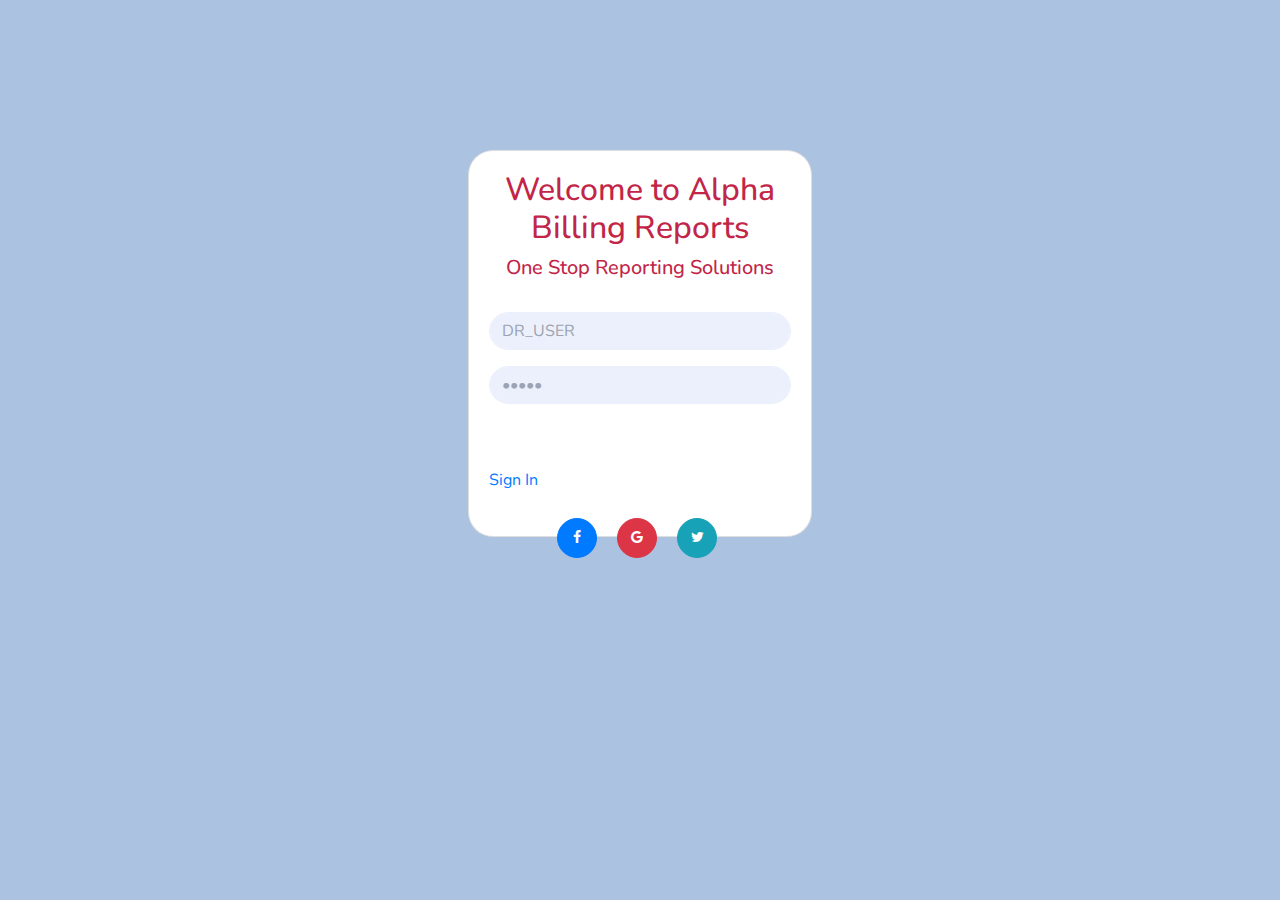
<file: index.html>
<!DOCTYPE html>
<!DOCTYPE html>
<html lang="en">
<head>
  <title>Bootstrap Example</title>
  <meta charset="utf-8">
  <meta name="viewport" content="width=device-width, initial-scale=1">
  <link rel="stylesheet" href="style.css">
  <link rel="stylesheet" href="https://maxcdn.bootstrapcdn.com/bootstrap/4.5.2/css/bootstrap.min.css">
  <script src="https://ajax.googleapis.com/ajax/libs/jquery/3.5.1/jquery.min.js"></script>
  <script src="https://cdnjs.cloudflare.com/ajax/libs/popper.js/1.16.0/umd/popper.min.js"></script>
  <link rel="stylesheet" href="https://cdnjs.cloudflare.com/ajax/libs/font-awesome/4.7.0/css/font-awesome.min.css">
  <script src="https://maxcdn.bootstrapcdn.com/bootstrap/4.5.2/js/bootstrap.min.js"></script>
 <link href="https://fonts.googleapis.com/css?family=Nunito:600,700,900" rel="stylesheet">

</head>
<body id="body">

<div id="login-card" class="card">
<div class="card-body">
  <h2 class="text-center">Welcome to Alpha Billing Reports</h2>
  <h5 class="text-center">One Stop Reporting Solutions</h5>
  <br>
  <form action="/action_page.php">
    <div class="form-group">
      <input type="email" class="form-control" id="email" placeholder="Enter user/email id" name="email" value="DR_USER">
    </div>
    <div class="form-group">
      <input type="password" class="form-control" id="email" placeholder="Enter password" name="pswd" value="12345">
    </div>

  <br><br>
    <a href="table.html">Sign In</a>
<br>
    <br>
   
    <div id="btn" class="text-center">
   <button type="button" class="btn btn-primary btn-circle btn-sm"><i class="fa fa-facebook"></i></button>
   <button type="button" class="btn btn-danger btn-circle btn-sm"><i class="fa fa-google"></i></button>
   <button type="button" class="btn btn-info btn-circle btn-sm"><i class="fa fa-twitter"></i></button>
   </div>

  </form>
</div>
<div>
</body>
</html>
</file>
<file: style.css>
#body {
  font-family: 'Nunito';
background-color:  #abc3e0;
color: #c22547;


}


#login-card{
    width:350px;
    width:21.5rem;
    border-radius: 25px;
    margin:150px auto;
  
}

#email{
    border-radius:30px;
    background-color: #ebf0fc;
    border-color: #ebf0fc;
    color: #9da3b0;
}

#button{
    border-radius:30px;

}

#btn{
   position: absolute; 
   bottom: -35px; 
   padding: 5px;
   margin: 0px 55px;
   align-items: center;
   border-radius: 5px"
}
#container{
    margin-top:25px;
}

.btn-circle.btn-sm { 
            width: 40px; 
            height: 40px; 
            padding: 2px 0px; 
            border-radius: 25px; 
            font-size: 14px; 
            text-align: center;
            
            margin: 8px;
        }
</file>
